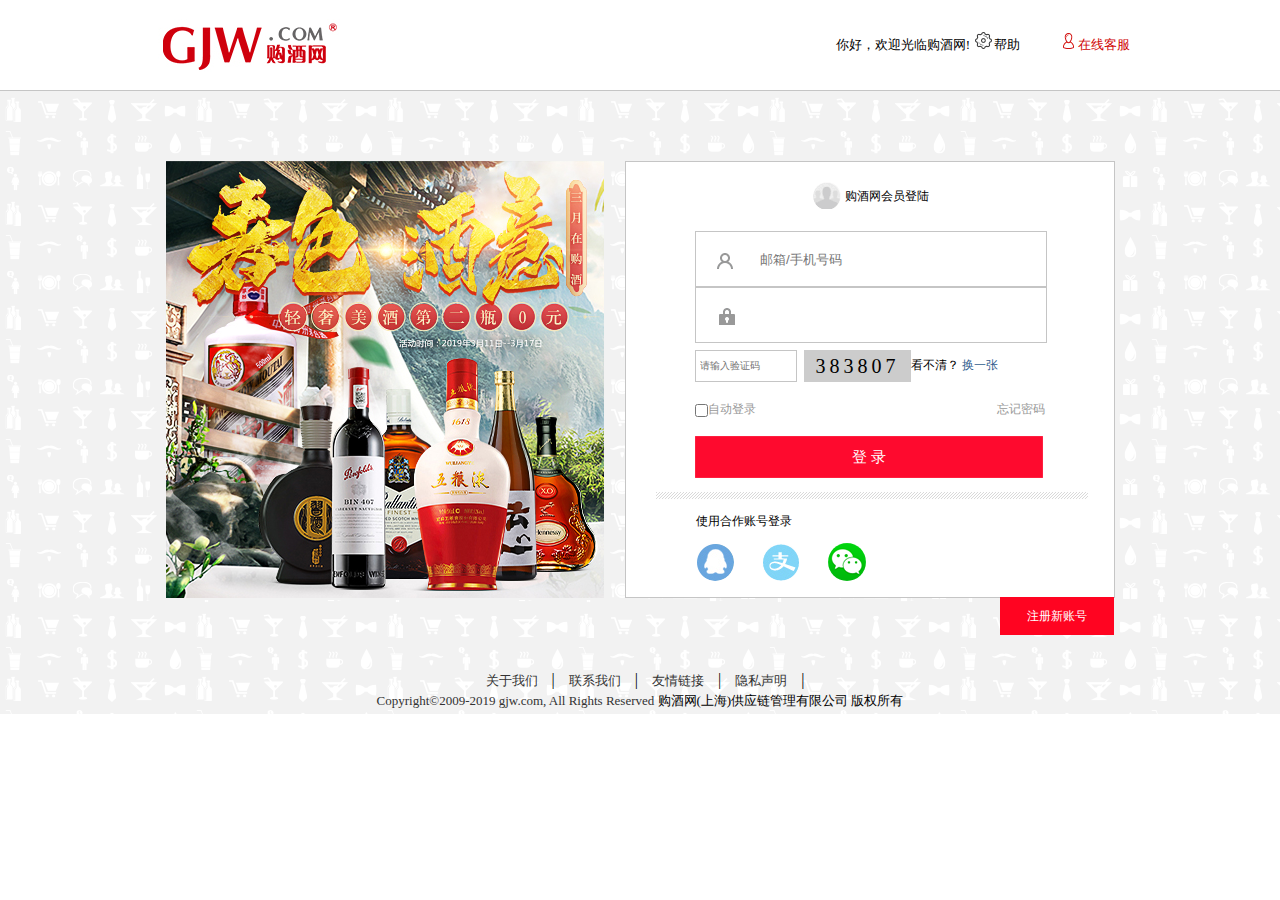
<file: html/denglu.html>
<!DOCTYPE html>
<html lang="en">

<head>
    <meta charset="UTF-8">
    <meta name="viewport" content="width=device-width, initial-scale=1.0">
    <meta http-equiv="X-UA-Compatible" content="ie=edge">
    <title>登陆</title>
    <link rel="stylesheet" href="../css/base.css">
    <link rel="stylesheet" href="../css/denglu.css">
    <script src="../js/common.js"></script>
    <script src="../js/denglu.js"></script>
</head>

<body>
    <div id="warp">
        <!-- 头部 -->
        <div class="header">
            <div class="containet">
                <h1 class="logo fl"><a href="../index.html"></a>购酒网</h1>
                <div class="topright fr">
                    <span>你好，欢迎光临购酒网!</span>
                    <span class="help"><i></i>帮助</span>
                    <span class="kefu"><i></i>在线客服</span>
                </div>
            </div>
        </div>
        <!-- 内容 -->
        <div class="main">
            <div class="contaient">
                <div class="login_box clear">
                    <form class="form_box" action="">
                        <div class="adbox fl"> <img src="../images/denglu_06.png" alt=""></div>
                        <div class="dengl_box fr">
                            <div class="login_from">
                                <div class="login_tit">
                                    <i class="den"></i>
                                    <span>购酒网会员登陆</span>
                                </div>
                                <div class="text_box">
                                    <i class="user"></i>
                                    <input type="text" name="text" id="text1" placeholder="邮箱/手机号码">
                                </div>
                                <div class="text_box">
                                    <i class="pass"></i>
                                    <input type="text" name="text" id="text2">
                                </div> 
                                <!-- 验证码 -->
                                <div class="login_code">
                                    <input type="text" id="text3" placeholder="请输入验证码">
                                    <span class="yzm">123456</span>看不清？
                                    <a href="javascript:;" id="yanzheng">换一张</a>
                                </div> 
                                <!-- 自动登陆 -->
                                <div class="autologin">
                                    <div class="zidong fl">
                                        <input type="checkbox" name="checkbox" id="che"><span>自动登录</span>
                                    </div>
                                    <a class="wj fr" href="javascript:;">忘记密码</a>
                                </div>
                                <a id="sub" class="bbtn" href="javascript:;">登&nbsp;录</a>
                            </div>
                            <div class="sheline"></div><!-- 分割线 -->
                            <div class="other_login">
                                <p>使用合作账号登录</p>
                                <a class="qq" href="javascript:;"></a>
                                <a class="zfb" href="javascript:;"></a>
                                <a class="wx" href="javascript:;"></a>
                            </div>
                            <a class="zhuce" href="zuche.html">注册新账号</a>
                        </div>

                    </form>
                </div>

            </div>
        </div>
        <!-- 尾部 -->
        <div class="footer">
            <div class="containet">
                <div class="link">
                    <a href="javascript:;">关于我们</a>
                    <span>|</span>
                    <a href="javascript:;">联系我们</a>
                    <span>|</span>
                    <a href="javascript:;">友情链接</a>
                    <span>|</span>
                    <a href="javascript:;">隐私声明</a>
                    <span>|</span>
                </div>
                <p class="copy">Copyright©2009-2019 gjw.com, All Rights Reserved <span>购酒网(上海)供应链管理有限公司 版权所有</span></p>
            </div>
        </div>
    </div>
</body>

</html>
</file>
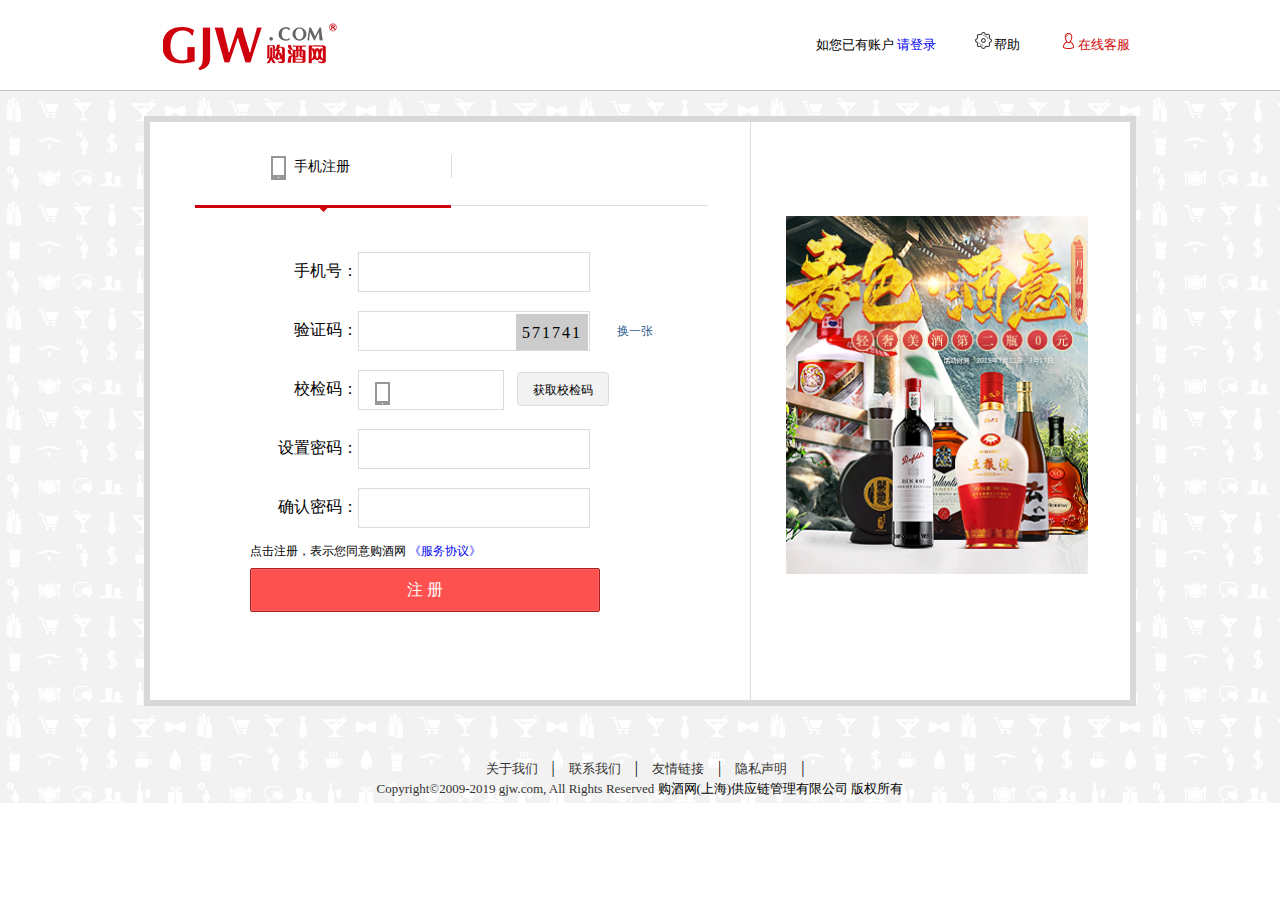
<file: html/zuche.html>
<!DOCTYPE html>
<html lang="en">

<head>
    <meta charset="UTF-8">
    <meta name="viewport" content="width=device-width, initial-scale=1.0">
    <meta http-equiv="X-UA-Compatible" content="ie=edge">
    <title>注册</title>
    <link rel="stylesheet" href="../css/base.css">
    <link rel="stylesheet" href="../css/zuche.css">
    <script src="../js/common.js"></script>
    <script src="../js/zhuce.js"></script>
</head>

<body>
    <div id="warp">
        <!-- 头部 -->
        <div class="header">
            <div class="containet">
                <h1 class="logo fl">购酒网</h1>
                <div class="topright fr">
                    <span class="delu">如您已有账户&nbsp;<a href="denglu.html">请登录</a></span>
                    <span class="help"><i></i>帮助</span>
                    <span class="kefu"><i></i>在线客服</span>
                </div>
            </div>
        </div>
        <div class="main">
            <div class="containet">
                <div class="con_box">
                    <div class="boxlf fl">
                        <ul class="tabform">
                            <li class="tabli">
                                <a href="javascript:;">
                                    <i></i>手机注册
                                </a>
                                <div class="tabg"></div>
                            </li>
                        </ul>
                        <div class="form_box">
                            <form action="" class="form_con">
                                <div class="mgauto">
                                    <div class="tel text_box">
                                        <label for="">手机号：</label><input type="text" id="tel" name="tel">
                                    </div>
                                    <div class="yzm text_box">
                                        <label for="">验证码：</label><input type="text" id="authcode"
                                            name="yzm"><span id="yzm">123456</span><a class="next" href="javascript:;">换一张</a>
                                    </div>
                                    <div class="xj text_box">
                                        <label for="">校检码：</label><input type="text" id="xj"
                                            name="xj"><span class="btn">获取校检码</span><i class="shouji"></i>
                                    </div>
                                    <div class="pass text_box">
                                        <label for="">设置密码：</label><input type="password" id="pass"
                                            name="pass">
                                    </div>
                                    <div class="apass text_box">
                                        <label for="">确认密码：</label><input type="password" id="apass"
                                            name="apass">
                                    </div>
                                    <p class="xieyi">
                                            点击注册，表示您同意购酒网 <a href="javascript:;">《服务协议》</a>
                                    </p>
                                    <a class="zhucebtn" href="javascript:;">注&nbsp;册</a>
                                </div>
                            </form>
                        </div>
                    </div>
                    <div class="boxrt fl">
                        <img src="../images/zhuce-right.jpg" alt="">
                    </div>
                </div>
            </div>
        </div>
        <!-- 尾部 -->
        <div class="footer">
            <div class="containet">
                <div class="link">
                    <a href="javascript">关于我们</a>
                    <span>|</span>
                    <a href="javascript">联系我们</a>
                    <span>|</span>
                    <a href="javascript">友情链接</a>
                    <span>|</span>
                    <a href="javascript">隐私声明</a>
                    <span>|</span>
                </div>
                <p class="copy">Copyright©2009-2019 gjw.com, All Rights Reserved <span>购酒网(上海)供应链管理有限公司 版权所有</span></p>
            </div>
        </div>
    </div>
</body>

</html>
</file>
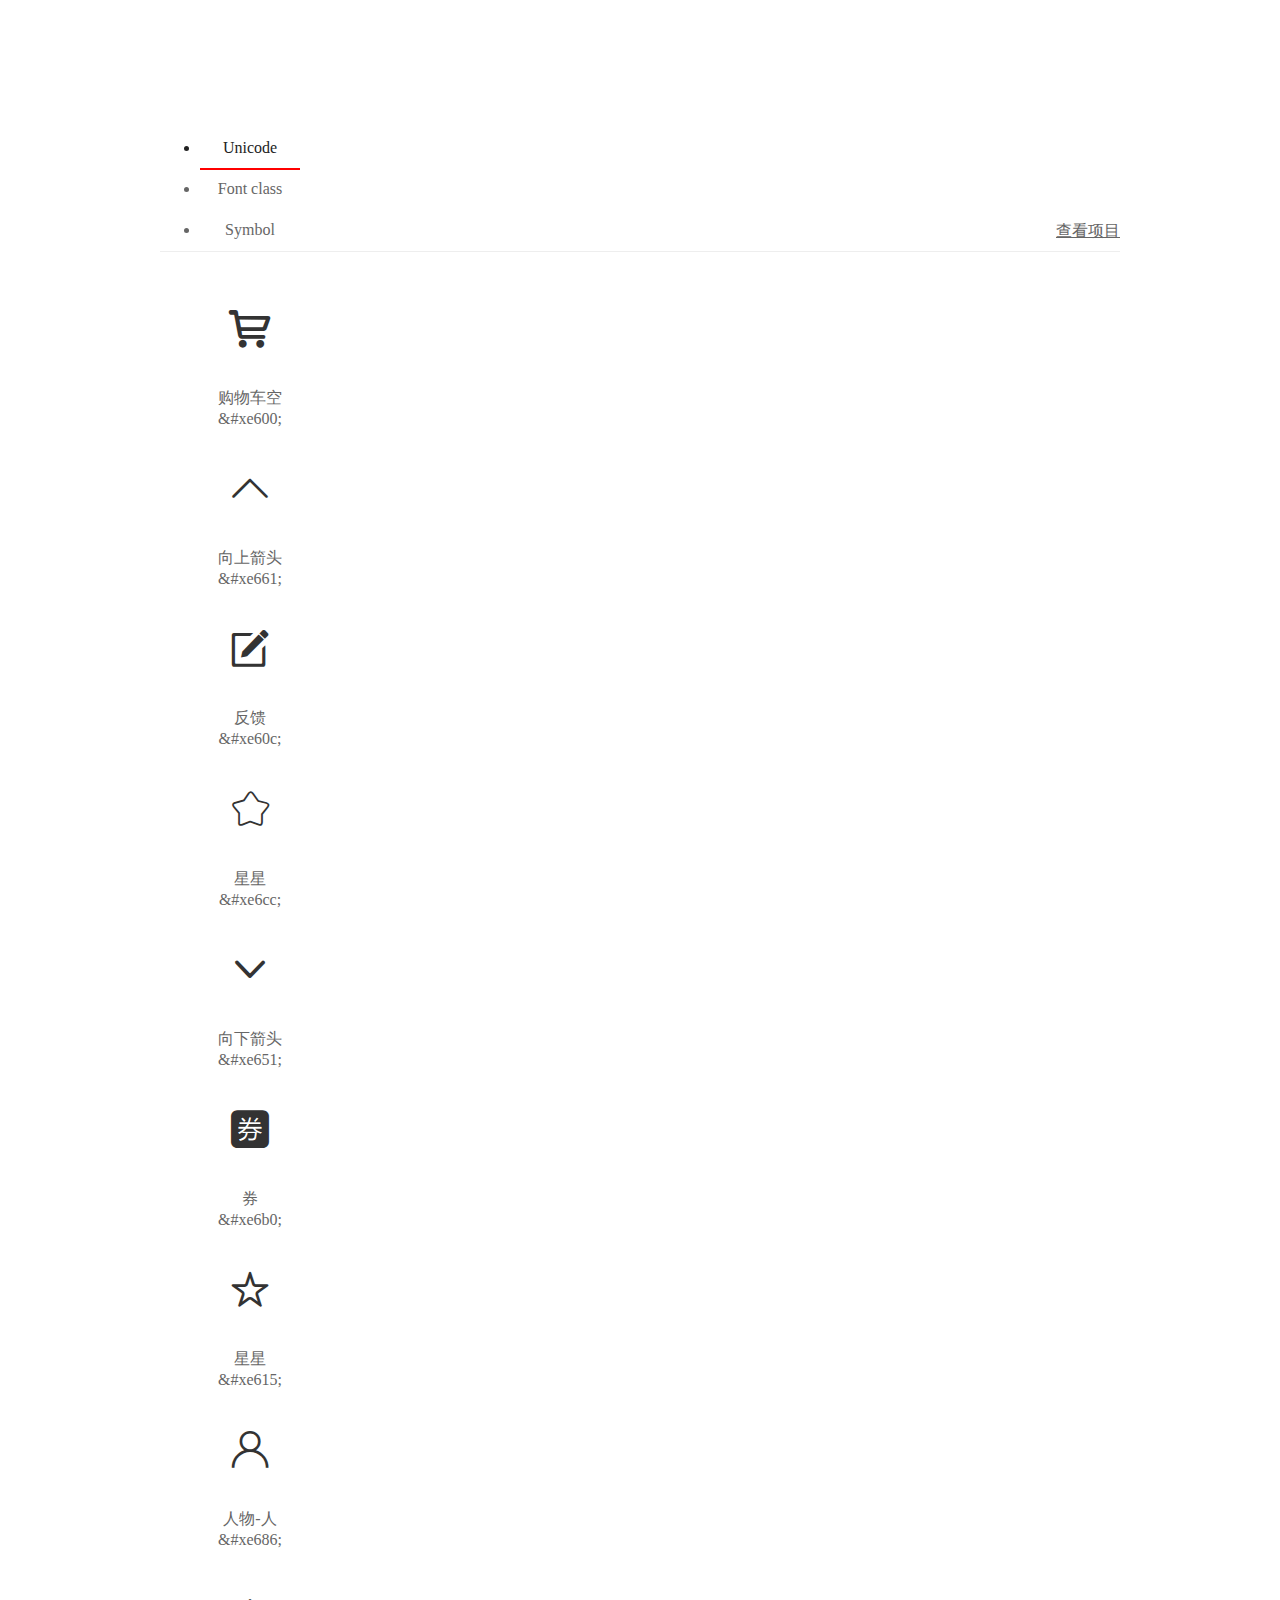
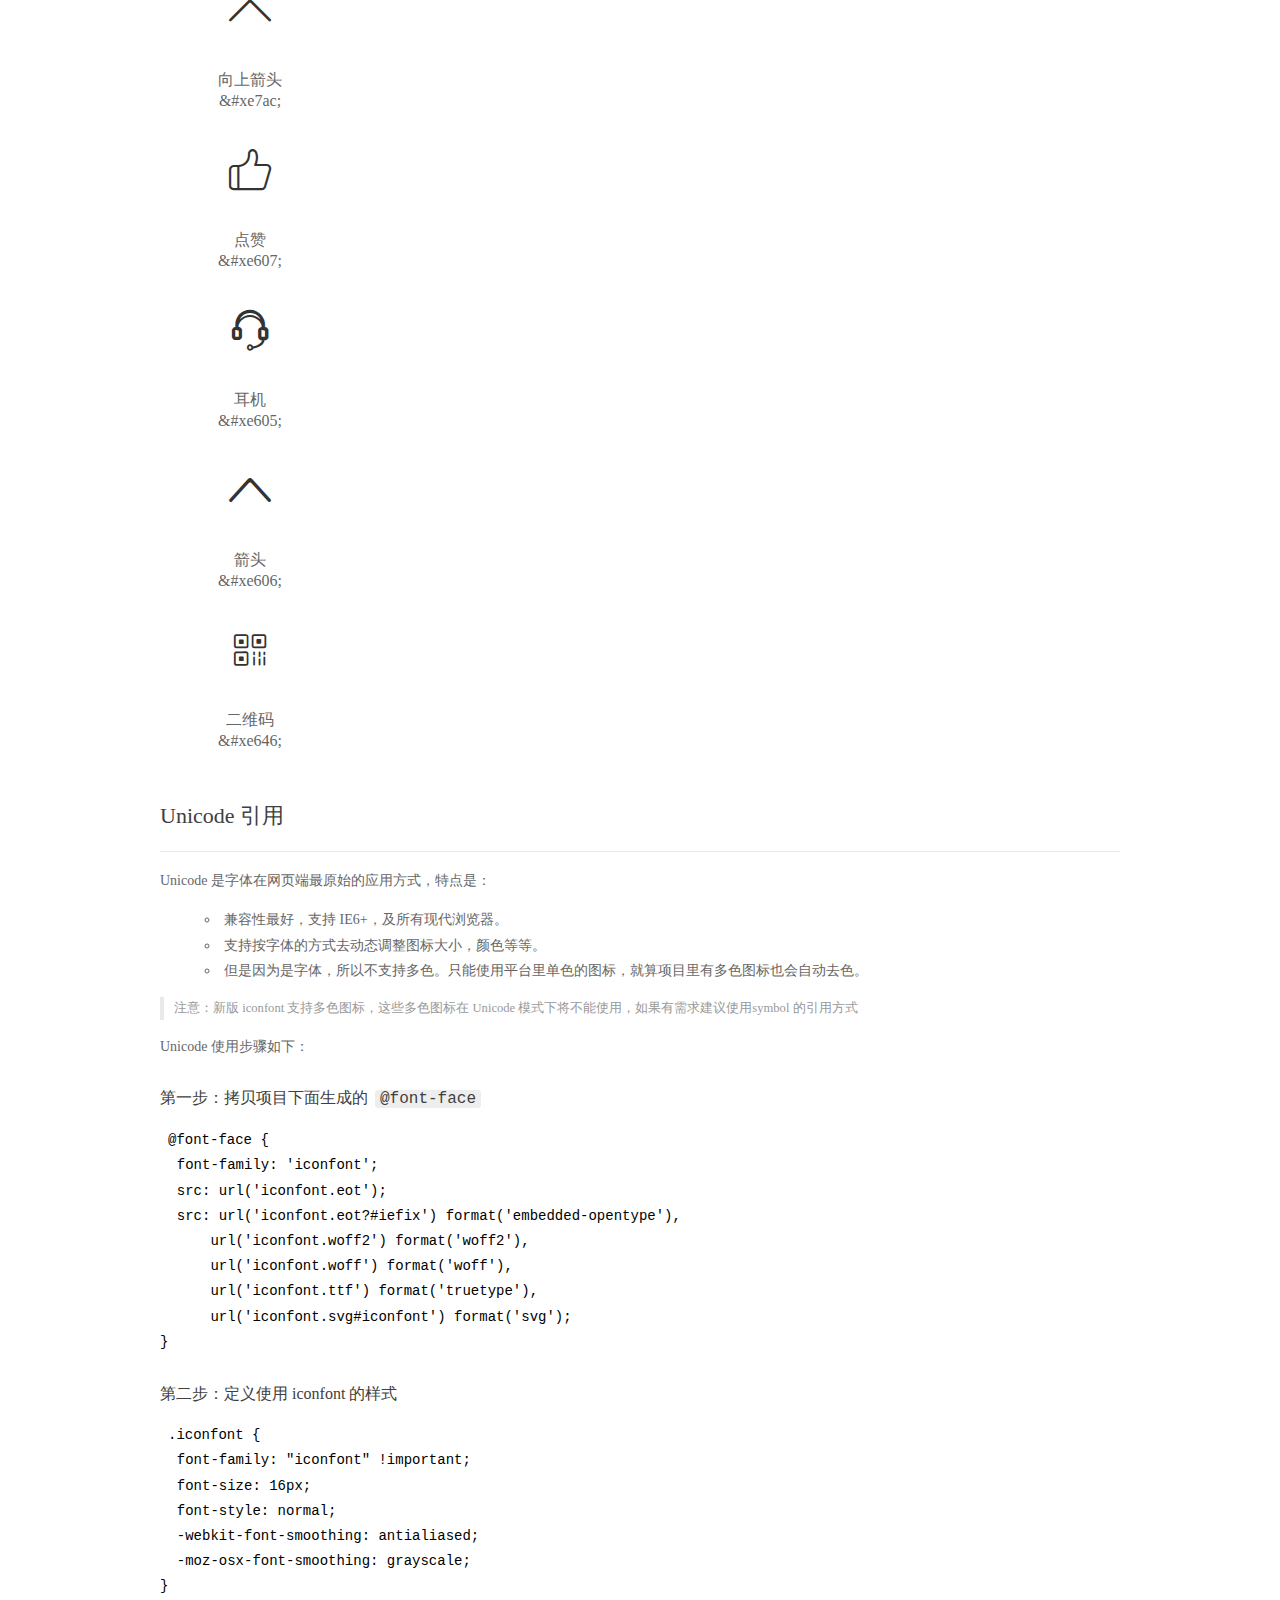
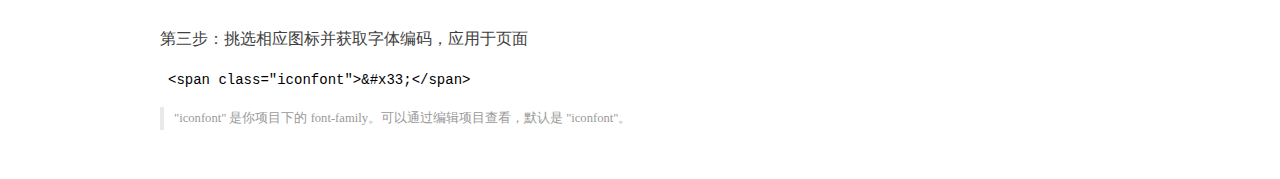
<file: css/font_1091028_v63p2ij96c/demo_index.html>
<!DOCTYPE html>
<html>
<head>
  <meta charset="utf-8"/>
  <title>IconFont Demo</title>
  <link rel="shortcut icon" href="https://gtms04.alicdn.com/tps/i4/TB1_oz6GVXXXXaFXpXXJDFnIXXX-64-64.ico" type="image/x-icon"/>
  <link rel="stylesheet" href="https://g.alicdn.com/thx/cube/1.3.2/cube.min.css">
  <link rel="stylesheet" href="demo.css">
  <link rel="stylesheet" href="iconfont.css">
  <script src="iconfont.js"></script>
  <!-- jQuery -->
  <script src="https://a1.alicdn.com/oss/uploads/2018/12/26/7bfddb60-08e8-11e9-9b04-53e73bb6408b.js"></script>
  <!-- 代码高亮 -->
  <script src="https://a1.alicdn.com/oss/uploads/2018/12/26/a3f714d0-08e6-11e9-8a15-ebf944d7534c.js"></script>
</head>
<body>
  <div class="main">
    <h1 class="logo"><a href="https://www.iconfont.cn/" title="iconfont 首页" target="_blank">&#xe86b;</a></h1>
    <div class="nav-tabs">
      <ul id="tabs" class="dib-box">
        <li class="dib active"><span>Unicode</span></li>
        <li class="dib"><span>Font class</span></li>
        <li class="dib"><span>Symbol</span></li>
      </ul>
      
      <a href="https://www.iconfont.cn/manage/index?manage_type=myprojects&projectId=1091028" target="_blank" class="nav-more">查看项目</a>
      
    </div>
    <div class="tab-container">
      <div class="content unicode" style="display: block;">
          <ul class="icon_lists dib-box">
          
            <li class="dib">
              <span class="icon iconfont">&#xe600;</span>
                <div class="name">购物车空</div>
                <div class="code-name">&amp;#xe600;</div>
              </li>
          
            <li class="dib">
              <span class="icon iconfont">&#xe661;</span>
                <div class="name">向上箭头</div>
                <div class="code-name">&amp;#xe661;</div>
              </li>
          
            <li class="dib">
              <span class="icon iconfont">&#xe60c;</span>
                <div class="name">反馈</div>
                <div class="code-name">&amp;#xe60c;</div>
              </li>
          
            <li class="dib">
              <span class="icon iconfont">&#xe6cc;</span>
                <div class="name">星星</div>
                <div class="code-name">&amp;#xe6cc;</div>
              </li>
          
            <li class="dib">
              <span class="icon iconfont">&#xe651;</span>
                <div class="name">向下箭头</div>
                <div class="code-name">&amp;#xe651;</div>
              </li>
          
            <li class="dib">
              <span class="icon iconfont">&#xe6b0;</span>
                <div class="name">券</div>
                <div class="code-name">&amp;#xe6b0;</div>
              </li>
          
            <li class="dib">
              <span class="icon iconfont">&#xe615;</span>
                <div class="name">星星</div>
                <div class="code-name">&amp;#xe615;</div>
              </li>
          
            <li class="dib">
              <span class="icon iconfont">&#xe686;</span>
                <div class="name">人物-人</div>
                <div class="code-name">&amp;#xe686;</div>
              </li>
          
            <li class="dib">
              <span class="icon iconfont">&#xe7ac;</span>
                <div class="name">向上箭头</div>
                <div class="code-name">&amp;#xe7ac;</div>
              </li>
          
            <li class="dib">
              <span class="icon iconfont">&#xe607;</span>
                <div class="name">点赞</div>
                <div class="code-name">&amp;#xe607;</div>
              </li>
          
            <li class="dib">
              <span class="icon iconfont">&#xe605;</span>
                <div class="name">耳机</div>
                <div class="code-name">&amp;#xe605;</div>
              </li>
          
            <li class="dib">
              <span class="icon iconfont">&#xe606;</span>
                <div class="name">箭头</div>
                <div class="code-name">&amp;#xe606;</div>
              </li>
          
            <li class="dib">
              <span class="icon iconfont">&#xe646;</span>
                <div class="name">二维码</div>
                <div class="code-name">&amp;#xe646;</div>
              </li>
          
          </ul>
          <div class="article markdown">
          <h2 id="unicode-">Unicode 引用</h2>
          <hr>

          <p>Unicode 是字体在网页端最原始的应用方式，特点是：</p>
          <ul>
            <li>兼容性最好，支持 IE6+，及所有现代浏览器。</li>
            <li>支持按字体的方式去动态调整图标大小，颜色等等。</li>
            <li>但是因为是字体，所以不支持多色。只能使用平台里单色的图标，就算项目里有多色图标也会自动去色。</li>
          </ul>
          <blockquote>
            <p>注意：新版 iconfont 支持多色图标，这些多色图标在 Unicode 模式下将不能使用，如果有需求建议使用symbol 的引用方式</p>
          </blockquote>
          <p>Unicode 使用步骤如下：</p>
          <h3 id="-font-face">第一步：拷贝项目下面生成的 <code>@font-face</code></h3>
<pre><code class="language-css"
>@font-face {
  font-family: 'iconfont';
  src: url('iconfont.eot');
  src: url('iconfont.eot?#iefix') format('embedded-opentype'),
      url('iconfont.woff2') format('woff2'),
      url('iconfont.woff') format('woff'),
      url('iconfont.ttf') format('truetype'),
      url('iconfont.svg#iconfont') format('svg');
}
</code></pre>
          <h3 id="-iconfont-">第二步：定义使用 iconfont 的样式</h3>
<pre><code class="language-css"
>.iconfont {
  font-family: "iconfont" !important;
  font-size: 16px;
  font-style: normal;
  -webkit-font-smoothing: antialiased;
  -moz-osx-font-smoothing: grayscale;
}
</code></pre>
          <h3 id="-">第三步：挑选相应图标并获取字体编码，应用于页面</h3>
<pre>
<code class="language-html"
>&lt;span class="iconfont"&gt;&amp;#x33;&lt;/span&gt;
</code></pre>
          <blockquote>
            <p>"iconfont" 是你项目下的 font-family。可以通过编辑项目查看，默认是 "iconfont"。</p>
          </blockquote>
          </div>
      </div>
      <div class="content font-class">
        <ul class="icon_lists dib-box">
          
          <li class="dib">
            <span class="icon iconfont icon-gouwuchekong"></span>
            <div class="name">
              购物车空
            </div>
            <div class="code-name">.icon-gouwuchekong
            </div>
          </li>
          
          <li class="dib">
            <span class="icon iconfont icon-xiangshangjiantou"></span>
            <div class="name">
              向上箭头
            </div>
            <div class="code-name">.icon-xiangshangjiantou
            </div>
          </li>
          
          <li class="dib">
            <span class="icon iconfont icon-fankui"></span>
            <div class="name">
              反馈
            </div>
            <div class="code-name">.icon-fankui
            </div>
          </li>
          
          <li class="dib">
            <span class="icon iconfont icon-xingxing"></span>
            <div class="name">
              星星
            </div>
            <div class="code-name">.icon-xingxing
            </div>
          </li>
          
          <li class="dib">
            <span class="icon iconfont icon-xiangxiajiantou"></span>
            <div class="name">
              向下箭头
            </div>
            <div class="code-name">.icon-xiangxiajiantou
            </div>
          </li>
          
          <li class="dib">
            <span class="icon iconfont icon-quan"></span>
            <div class="name">
              券
            </div>
            <div class="code-name">.icon-quan
            </div>
          </li>
          
          <li class="dib">
            <span class="icon iconfont icon-star"></span>
            <div class="name">
              星星
            </div>
            <div class="code-name">.icon-star
            </div>
          </li>
          
          <li class="dib">
            <span class="icon iconfont icon-ren"></span>
            <div class="name">
              人物-人
            </div>
            <div class="code-name">.icon-ren
            </div>
          </li>
          
          <li class="dib">
            <span class="icon iconfont icon-xiangshangjiantou1"></span>
            <div class="name">
              向上箭头
            </div>
            <div class="code-name">.icon-xiangshangjiantou1
            </div>
          </li>
          
          <li class="dib">
            <span class="icon iconfont icon-dianzan"></span>
            <div class="name">
              点赞
            </div>
            <div class="code-name">.icon-dianzan
            </div>
          </li>
          
          <li class="dib">
            <span class="icon iconfont icon-erji"></span>
            <div class="name">
              耳机
            </div>
            <div class="code-name">.icon-erji
            </div>
          </li>
          
          <li class="dib">
            <span class="icon iconfont icon-jiantou"></span>
            <div class="name">
              箭头
            </div>
            <div class="code-name">.icon-jiantou
            </div>
          </li>
          
          <li class="dib">
            <span class="icon iconfont icon-ico"></span>
            <div class="name">
              二维码
            </div>
            <div class="code-name">.icon-ico
            </div>
          </li>
          
        </ul>
        <div class="article markdown">
        <h2 id="font-class-">font-class 引用</h2>
        <hr>

        <p>font-class 是 Unicode 使用方式的一种变种，主要是解决 Unicode 书写不直观，语意不明确的问题。</p>
        <p>与 Unicode 使用方式相比，具有如下特点：</p>
        <ul>
          <li>兼容性良好，支持 IE8+，及所有现代浏览器。</li>
          <li>相比于 Unicode 语意明确，书写更直观。可以很容易分辨这个 icon 是什么。</li>
          <li>因为使用 class 来定义图标，所以当要替换图标时，只需要修改 class 里面的 Unicode 引用。</li>
          <li>不过因为本质上还是使用的字体，所以多色图标还是不支持的。</li>
        </ul>
        <p>使用步骤如下：</p>
        <h3 id="-fontclass-">第一步：引入项目下面生成的 fontclass 代码：</h3>
<pre><code class="language-html">&lt;link rel="stylesheet" href="./iconfont.css"&gt;
</code></pre>
        <h3 id="-">第二步：挑选相应图标并获取类名，应用于页面：</h3>
<pre><code class="language-html">&lt;span class="iconfont icon-xxx"&gt;&lt;/span&gt;
</code></pre>
        <blockquote>
          <p>"
            iconfont" 是你项目下的 font-family。可以通过编辑项目查看，默认是 "iconfont"。</p>
        </blockquote>
      </div>
      </div>
      <div class="content symbol">
          <ul class="icon_lists dib-box">
          
            <li class="dib">
                <svg class="icon svg-icon" aria-hidden="true">
                  <use xlink:href="#icon-gouwuchekong"></use>
                </svg>
                <div class="name">购物车空</div>
                <div class="code-name">#icon-gouwuchekong</div>
            </li>
          
            <li class="dib">
                <svg class="icon svg-icon" aria-hidden="true">
                  <use xlink:href="#icon-xiangshangjiantou"></use>
                </svg>
                <div class="name">向上箭头</div>
                <div class="code-name">#icon-xiangshangjiantou</div>
            </li>
          
            <li class="dib">
                <svg class="icon svg-icon" aria-hidden="true">
                  <use xlink:href="#icon-fankui"></use>
                </svg>
                <div class="name">反馈</div>
                <div class="code-name">#icon-fankui</div>
            </li>
          
            <li class="dib">
                <svg class="icon svg-icon" aria-hidden="true">
                  <use xlink:href="#icon-xingxing"></use>
                </svg>
                <div class="name">星星</div>
                <div class="code-name">#icon-xingxing</div>
            </li>
          
            <li class="dib">
                <svg class="icon svg-icon" aria-hidden="true">
                  <use xlink:href="#icon-xiangxiajiantou"></use>
                </svg>
                <div class="name">向下箭头</div>
                <div class="code-name">#icon-xiangxiajiantou</div>
            </li>
          
            <li class="dib">
                <svg class="icon svg-icon" aria-hidden="true">
                  <use xlink:href="#icon-quan"></use>
                </svg>
                <div class="name">券</div>
                <div class="code-name">#icon-quan</div>
            </li>
          
            <li class="dib">
                <svg class="icon svg-icon" aria-hidden="true">
                  <use xlink:href="#icon-star"></use>
                </svg>
                <div class="name">星星</div>
                <div class="code-name">#icon-star</div>
            </li>
          
            <li class="dib">
                <svg class="icon svg-icon" aria-hidden="true">
                  <use xlink:href="#icon-ren"></use>
                </svg>
                <div class="name">人物-人</div>
                <div class="code-name">#icon-ren</div>
            </li>
          
            <li class="dib">
                <svg class="icon svg-icon" aria-hidden="true">
                  <use xlink:href="#icon-xiangshangjiantou1"></use>
                </svg>
                <div class="name">向上箭头</div>
                <div class="code-name">#icon-xiangshangjiantou1</div>
            </li>
          
            <li class="dib">
                <svg class="icon svg-icon" aria-hidden="true">
                  <use xlink:href="#icon-dianzan"></use>
                </svg>
                <div class="name">点赞</div>
                <div class="code-name">#icon-dianzan</div>
            </li>
          
            <li class="dib">
                <svg class="icon svg-icon" aria-hidden="true">
                  <use xlink:href="#icon-erji"></use>
                </svg>
                <div class="name">耳机</div>
                <div class="code-name">#icon-erji</div>
            </li>
          
            <li class="dib">
                <svg class="icon svg-icon" aria-hidden="true">
                  <use xlink:href="#icon-jiantou"></use>
                </svg>
                <div class="name">箭头</div>
                <div class="code-name">#icon-jiantou</div>
            </li>
          
            <li class="dib">
                <svg class="icon svg-icon" aria-hidden="true">
                  <use xlink:href="#icon-ico"></use>
                </svg>
                <div class="name">二维码</div>
                <div class="code-name">#icon-ico</div>
            </li>
          
          </ul>
          <div class="article markdown">
          <h2 id="symbol-">Symbol 引用</h2>
          <hr>

          <p>这是一种全新的使用方式，应该说这才是未来的主流，也是平台目前推荐的用法。相关介绍可以参考这篇<a href="">文章</a>
            这种用法其实是做了一个 SVG 的集合，与另外两种相比具有如下特点：</p>
          <ul>
            <li>支持多色图标了，不再受单色限制。</li>
            <li>通过一些技巧，支持像字体那样，通过 <code>font-size</code>, <code>color</code> 来调整样式。</li>
            <li>兼容性较差，支持 IE9+，及现代浏览器。</li>
            <li>浏览器渲染 SVG 的性能一般，还不如 png。</li>
          </ul>
          <p>使用步骤如下：</p>
          <h3 id="-symbol-">第一步：引入项目下面生成的 symbol 代码：</h3>
<pre><code class="language-html">&lt;script src="./iconfont.js"&gt;&lt;/script&gt;
</code></pre>
          <h3 id="-css-">第二步：加入通用 CSS 代码（引入一次就行）：</h3>
<pre><code class="language-html">&lt;style&gt;
.icon {
  width: 1em;
  height: 1em;
  vertical-align: -0.15em;
  fill: currentColor;
  overflow: hidden;
}
&lt;/style&gt;
</code></pre>
          <h3 id="-">第三步：挑选相应图标并获取类名，应用于页面：</h3>
<pre><code class="language-html">&lt;svg class="icon" aria-hidden="true"&gt;
  &lt;use xlink:href="#icon-xxx"&gt;&lt;/use&gt;
&lt;/svg&gt;
</code></pre>
          </div>
      </div>

    </div>
  </div>
  <script>
  $(document).ready(function () {
      $('.tab-container .content:first').show()

      $('#tabs li').click(function (e) {
        var tabContent = $('.tab-container .content')
        var index = $(this).index()

        if ($(this).hasClass('active')) {
          return
        } else {
          $('#tabs li').removeClass('active')
          $(this).addClass('active')

          tabContent.hide().eq(index).fadeIn()
        }
      })
    })
  </script>
</body>
</html>
</file>
<file: css/base.css>
img,input,select{vertical-align:middle}a,em,i,s{text-decoration:none}body,dd,dl,dt,fieldset,form,h1,h2,h3,h4,h5,h6,html,img,input,legend,li,ol,p,ul{margin:0;padding:0}button,fieldset,img,input{border:0;padding:0;margin:0;outline-style:none}li,ol,ul{list-style:none}textarea{resize:none}img{border:0}.clearfix:after,.clearfix:before{content:"";display:table}.clearfix:after{clear:both}h1,h2,h3,h4,h5,h6{font-weight:400;font-size:1em}em,i,s{font-style:normal}.fl{float:left}.fr{float:right}.ac{text-align:center}.f12{font-size:12px}.f14{font-size:14px}.f16{font-size:16px}
</file>
<file: css/denglu.css>
body,html{height:100%;font-family:"Times New Roman",Georgia,Serif}.header{width:100%;border-bottom:1px solid #c5c5c5}.header .containet{width:980px;height:90px;margin:0 auto}.header .containet .logo{width:190px;height:90px;line-height:90px;text-indent:-9999px;background:url(../images/logo.jpg) left center no-repeat;cursor:pointer}.header .containet .topright>span{display:inline-block;height:90px;line-height:90px;font-size:13px}.header .containet .topright .help{margin-right:34px;cursor:pointer;vertical-align:middle}.header .containet .topright .kefu{cursor:pointer;color:#cf0404}.header .containet .topright .help i{width:20px;height:28px;display:inline-block;background:url(../images/loginIcon.gif) 0 10px no-repeat}.header .containet .topright .kefu i{width:20px;height:28px;display:inline-block;background:url(../images/loginIcon.gif) -21px 11px no-repeat}.main{width:100%;background:url(../images/login_bg.gif)}.main .contaient{width:980px;margin:0 auto}.main .contaient .adbox{cursor:pointer}.main .contaient .login_box{padding:70px 15px;overflow:hidden}.main .contaient .login_box .form_box .dengl_box{width:488px;height:435px;background:#fff;border:1px solid #c5c5c5;position:relative}.main .contaient .login_box .form_box .dengl_box .login_from{width:350px;height:auto;margin:14px auto}.main .contaient .login_box .form_box .dengl_box .login_from .login_tit{width:100%;height:34px;background:#fff;text-align:center;line-height:34px;margin-bottom:21px;font-size:12px}.main .contaient .login_box .form_box .dengl_box .login_from .login_tit .den{width:30px;height:30px;display:inline-block;background:url(../images/loginIcon.gif) -93px 2px no-repeat;vertical-align:middle}.main .contaient .login_box .form_box .dengl_box .login_from .login_tit span{height:34px;display:inline-block;line-height:39px;vertical-align:middle}.main .contaient .login_box .form_box .dengl_box .login_from .text_box{width:100%;height:54px;line-height:52px;border-width:1px;border-style:solid;border-color:#c5c5c5;border-image:initial;background:#fff}.main .contaient .login_box .form_box .dengl_box .login_from .text_box .user{width:20px;height:20px;display:inline-block;vertical-align:middle;margin-left:20px;background:url(../images/loginIcon.gif) -46px 2px no-repeat}.main .contaient .login_box .form_box .dengl_box .login_from .text_box .pass{width:20px;height:20px;display:inline-block;vertical-align:middle;margin-left:20px;background:url(../images/loginIcon.gif) -69px 2px no-repeat}.text_box input{width:260px;height:24px;padding-left:20px;background:#fff}.main .contaient .login_box .form_box .dengl_box .login_from .login_code{width:100%;height:32px;font-size:12px;margin-top:7px}.main .contaient .login_box .form_box .dengl_box .login_from .login_code .yzm{width:107px;display:inline-block;line-height:32px;text-align:center;height:32px;font-size:20px;background:#ccc;letter-spacing:4px;vertical-align:middle}.main .contaient .login_box .form_box .dengl_box .login_from .login_code #text3{width:102px;height:32px;border:1px solid #c5c5c5;margin-right:4px;vertical-align:middle;padding-left:4px;box-sizing:border-box;font-size:10px;font-family:'Courier New',Courier,monospace}.main .contaient .login_box .form_box .dengl_box .login_from .login_code #yanzheng{width:102px;height:32px;color:#325e8f}.main .contaient .login_box .form_box .dengl_box .login_from .autologin{width:100%;height:54px;font-size:12px;line-height:54px}.main .contaient .login_box .form_box .dengl_box .login_from .autologin .wj,.main .contaient .login_box .form_box .dengl_box .login_from .autologin .zidong>span{color:#999}.main .contaient .login_box .form_box .dengl_box .login_from .autologin .wj:hover{color:#c40000}.main .contaient .login_box .form_box .dengl_box .login_from #sub{display:block;width:348px;height:42px;text-align:center;background:#fe0a2e;color:#fff;line-height:42px;font-size:15px;box-shadow:inset 0 0 1px rgba(255,255,255,.9);cursor:pointer}.main .contaient .login_box .form_box .dengl_box .sheline{width:432px;height:7px;background:url(../images/bg_06.gif);margin-left:30px;margin-bottom:14px}.main .contaient .login_box .form_box .dengl_box .other_login{width:350px;height:70px;margin-left:70px}.main .contaient .login_box .form_box .dengl_box .other_login p{font-size:12px;color:#000}.main .contaient .login_box .form_box .dengl_box .other_login .qq{background:url(../images/qq.png) no-repeat;margin-top:13px;margin-right:24px}.main .contaient .login_box .form_box .dengl_box .other_login .zfb{background:url(../images/zfb.png) no-repeat;margin-right:24px}.main .contaient .login_box .form_box .dengl_box .other_login .wx{background:url(../images/wenxin.png) no-repeat}.main .contaient .login_box .form_box .dengl_box .zhuce{display:block;width:114px;height:38px;background:#ff0421;color:#fff;text-align:center;line-height:38px;position:absolute;bottom:-38px;font-size:12px;right:0}.footer .containet .link a,.footer .containet p{font-size:13px;font-family:"Times New Roman",Georgia,Serif}.main .contaient .login_box .form_box .dengl_box .other_login>a{display:inline-block;width:38px;height:38px;border-radius:50%}.footer{width:100%;background:url(../images/login_bg.gif)}.footer .containet{width:980px;margin:0 auto;height:44px}.footer .containet .link{text-align:center}.footer .containet .link a{display:inline-block;color:#333;padding:0 10px;line-height:22px}.footer .containet .link a:hover{color:#c40000}.footer .containet p{color:#333;text-align:center}.footer .containet p span{color:#000;font-family:"Times New Roman",Georgia,Serif}
</file>
<file: css/zuche.css>
body,html{height:100%;font-family:"Times New Roman",Georgia,Serif}.header{width:100%;border-bottom:1px solid #c5c5c5}.header .containet{width:980px;height:90px;margin:0 auto}.header .containet .logo{width:190px;height:90px;line-height:90px;text-indent:-9999px;background:url(../images/logo.jpg) left center no-repeat;cursor:pointer}.header .containet .topright>span{display:inline-block;height:90px;line-height:90px;font-size:13px}.header .containet .topright .help{margin:0 34px;cursor:pointer;vertical-align:middle}.header .containet .topright .kefu{cursor:pointer;color:#cf0404}.header .containet .topright .help i{width:20px;height:28px;display:inline-block;background:url(../images/loginIcon.gif) 0 10px no-repeat}.header .containet .topright .kefu i{width:20px;height:28px;display:inline-block;background:url(../images/loginIcon.gif) -21px 11px no-repeat}.main{width:100%;background:url(../images/login_bg.gif);padding:1px 0}.main .containet{width:980px;height:578px;margin:24px auto 0;background:#fff;overflow:hidden;border:6px solid rgba(199,199,199,.7)}.main .containet .boxlf{width:600px;height:580px;overflow:hidden;border-right:1px solid #dcdcdc}.main .containet .boxlf .tabform{height:35px;width:515px;margin:33px auto 0;padding-bottom:15px;border-bottom:1px solid #ddd}.main .containet .boxlf .tabform>li:first-child{width:258px;height:23px;border-right:1px solid #dcdcdc}.main .containet .boxlf .tabform>li:first-child a{font-size:14px;display:block;text-align:center;line-height:23px;color:#000;position:relative}.main .containet .boxlf .tabform>li:first-child a i{display:inline-block;width:22px;position:absolute;margin-left:-24px;height:30px;background:url(../images/loginIcon.gif) -386px -4px no-repeat}.main .containet .boxlf .tabform>li:first-child .tabg{background:url(../images/loginIcon.gif) 2px -37px no-repeat;width:258px;height:7px;margin-top:27px}.main .containet .boxlf .form_box{padding-top:34px}.main .containet .boxlf .form_con{width:600px;height:386px;overflow:hidden}.text_box{position:relative;margin-top:5px;width:348px;height:52px;line-height:52px;font-size:16px;border:0}.text_box input{width:232px;border:1px solid #dcdcdc;height:40px;padding-left:20px;box-sizing:border-box}.text_box label{font-family:'微软雅黑'}.main .containet .boxlf .form_con .mgauto{width:400px;height:353px;margin:0 auto}.main .containet .boxlf .form_con .mgauto .tel,.main .containet .boxlf .form_con .mgauto .yzm{margin-left:44px;width:400px;height:54px}.main .containet .boxlf .form_con .mgauto .yzm>span{display:block;width:72px;position:absolute;height:36px;right:106px;top:10px;float:left;background:#ccc;color:#000;letter-spacing:2px;line-height:38px;text-align:center}.main .containet .boxlf .form_con .mgauto .yzm .next{font-size:12px;color:#325e8f;margin-left:27px}.main .containet .boxlf .form_con .mgauto .xj{margin-left:44px;width:400px;height:54px}.main .containet .boxlf .form_con .mgauto .xj .shouji{display:inline-block;left:80px;top:18px;width:18px;position:absolute;height:24px;background:url(../images/loginIcon.gif) -386px -4px no-repeat}.main .containet .boxlf .form_con .mgauto .xj>input{width:146px;text-align:center}.main .containet .boxlf .form_con .mgauto .xj .btn{display:inline-block;width:92px;height:34px;text-align:center;line-height:34px;font-size:12px;color:#000;background:#f2f2f2;border:1px solid #ddd;margin-left:13px;border-radius:4px;cursor:pointer;box-sizing:border-box}.main .containet .boxlf .form_con .mgauto .apass,.main .containet .boxlf .form_con .mgauto .pass{margin-left:28px;width:400px;height:54px}.main .containet .boxlf .form_con .mgauto .xieyi{font-size:12px;color:#000;line-height:33px}.footer .containet .link a,.footer .containet p{font-size:13px;font-family:"Times New Roman",Georgia,Serif}.main .containet .boxlf .form_con .mgauto .zhucebtn{display:block;width:348px;height:42px;color:#fff;border:1px solid #a8221f;border-radius:2px;text-align:center;line-height:42px;background:#fd514f;box-shadow:inset 0 0 1px rgba(255,255,255,.9);cursor:pointer}.main .containet .boxrt,.main .containet .boxrt img{width:302px;height:358px}.main .containet .boxrt{float:left;margin-top:94px;margin-left:35px}.footer{width:100%;background:url(../images/login_bg.gif);padding:1px 0}.footer .containet{width:980px;margin:50px auto 0;height:44px}.footer .containet .link{text-align:center}.footer .containet .link a{display:inline-block;color:#333;padding:0 10px;line-height:22px}.footer .containet .link a:hover{color:#c40000}.footer .containet p{color:#333;text-align:center}.footer .containet p span{color:#000;font-family:"Times New Roman",Georgia,Serif}
</file>
<file: css/font_1091028_v63p2ij96c/demo.css>
/* Logo 字体 */
@font-face {
  font-family: "iconfont logo";
  src: url('https://at.alicdn.com/t/font_985780_km7mi63cihi.eot?t=1545807318834');
  src: url('https://at.alicdn.com/t/font_985780_km7mi63cihi.eot?t=1545807318834#iefix') format('embedded-opentype'),
    url('https://at.alicdn.com/t/font_985780_km7mi63cihi.woff?t=1545807318834') format('woff'),
    url('https://at.alicdn.com/t/font_985780_km7mi63cihi.ttf?t=1545807318834') format('truetype'),
    url('https://at.alicdn.com/t/font_985780_km7mi63cihi.svg?t=1545807318834#iconfont') format('svg');
}

.logo {
  font-family: "iconfont logo";
  font-size: 160px;
  font-style: normal;
  -webkit-font-smoothing: antialiased;
  -moz-osx-font-smoothing: grayscale;
}

/* tabs */
.nav-tabs {
  position: relative;
}

.nav-tabs .nav-more {
  position: absolute;
  right: 0;
  bottom: 0;
  height: 42px;
  line-height: 42px;
  color: #666;
}

#tabs {
  border-bottom: 1px solid #eee;
}

#tabs li {
  cursor: pointer;
  width: 100px;
  height: 40px;
  line-height: 40px;
  text-align: center;
  font-size: 16px;
  border-bottom: 2px solid transparent;
  position: relative;
  z-index: 1;
  margin-bottom: -1px;
  color: #666;
}


#tabs .active {
  border-bottom-color: #f00;
  color: #222;
}

.tab-container .content {
  display: none;
}

/* 页面布局 */
.main {
  padding: 30px 100px;
  width: 960px;
  margin: 0 auto;
}

.main .logo {
  color: #333;
  text-align: left;
  margin-bottom: 30px;
  line-height: 1;
  height: 110px;
  margin-top: -50px;
  overflow: hidden;
  *zoom: 1;
}

.main .logo a {
  font-size: 160px;
  color: #333;
}

.helps {
  margin-top: 40px;
}

.helps pre {
  padding: 20px;
  margin: 10px 0;
  border: solid 1px #e7e1cd;
  background-color: #fffdef;
  overflow: auto;
}

.icon_lists {
  width: 100% !important;
  overflow: hidden;
  *zoom: 1;
}

.icon_lists li {
  width: 100px;
  margin-bottom: 10px;
  margin-right: 20px;
  text-align: center;
  list-style: none !important;
  cursor: default;
}

.icon_lists li .code-name {
  line-height: 1.2;
}

.icon_lists .icon {
  display: block;
  height: 100px;
  line-height: 100px;
  font-size: 42px;
  margin: 10px auto;
  color: #333;
  -webkit-transition: font-size 0.25s linear, width 0.25s linear;
  -moz-transition: font-size 0.25s linear, width 0.25s linear;
  transition: font-size 0.25s linear, width 0.25s linear;
}

.icon_lists .icon:hover {
  font-size: 100px;
}

.icon_lists .svg-icon {
  /* 通过设置 font-size 来改变图标大小 */
  width: 1em;
  /* 图标和文字相邻时，垂直对齐 */
  vertical-align: -0.15em;
  /* 通过设置 color 来改变 SVG 的颜色/fill */
  fill: currentColor;
  /* path 和 stroke 溢出 viewBox 部分在 IE 下会显示
      normalize.css 中也包含这行 */
  overflow: hidden;
}

.icon_lists li .name,
.icon_lists li .code-name {
  color: #666;
}

/* markdown 样式 */
.markdown {
  color: #666;
  font-size: 14px;
  line-height: 1.8;
}

.highlight {
  line-height: 1.5;
}

.markdown img {
  vertical-align: middle;
  max-width: 100%;
}

.markdown h1 {
  color: #404040;
  font-weight: 500;
  line-height: 40px;
  margin-bottom: 24px;
}

.markdown h2,
.markdown h3,
.markdown h4,
.markdown h5,
.markdown h6 {
  color: #404040;
  margin: 1.6em 0 0.6em 0;
  font-weight: 500;
  clear: both;
}

.markdown h1 {
  font-size: 28px;
}

.markdown h2 {
  font-size: 22px;
}

.markdown h3 {
  font-size: 16px;
}

.markdown h4 {
  font-size: 14px;
}

.markdown h5 {
  font-size: 12px;
}

.markdown h6 {
  font-size: 12px;
}

.markdown hr {
  height: 1px;
  border: 0;
  background: #e9e9e9;
  margin: 16px 0;
  clear: both;
}

.markdown p {
  margin: 1em 0;
}

.markdown>p,
.markdown>blockquote,
.markdown>.highlight,
.markdown>ol,
.markdown>ul {
  width: 80%;
}

.markdown ul>li {
  list-style: circle;
}

.markdown>ul li,
.markdown blockquote ul>li {
  margin-left: 20px;
  padding-left: 4px;
}

.markdown>ul li p,
.markdown>ol li p {
  margin: 0.6em 0;
}

.markdown ol>li {
  list-style: decimal;
}

.markdown>ol li,
.markdown blockquote ol>li {
  margin-left: 20px;
  padding-left: 4px;
}

.markdown code {
  margin: 0 3px;
  padding: 0 5px;
  background: #eee;
  border-radius: 3px;
}

.markdown strong,
.markdown b {
  font-weight: 600;
}

.markdown>table {
  border-collapse: collapse;
  border-spacing: 0px;
  empty-cells: show;
  border: 1px solid #e9e9e9;
  width: 95%;
  margin-bottom: 24px;
}

.markdown>table th {
  white-space: nowrap;
  color: #333;
  font-weight: 600;
}

.markdown>table th,
.markdown>table td {
  border: 1px solid #e9e9e9;
  padding: 8px 16px;
  text-align: left;
}

.markdown>table th {
  background: #F7F7F7;
}

.markdown blockquote {
  font-size: 90%;
  color: #999;
  border-left: 4px solid #e9e9e9;
  padding-left: 0.8em;
  margin: 1em 0;
}

.markdown blockquote p {
  margin: 0;
}

.markdown .anchor {
  opacity: 0;
  transition: opacity 0.3s ease;
  margin-left: 8px;
}

.markdown .waiting {
  color: #ccc;
}

.markdown h1:hover .anchor,
.markdown h2:hover .anchor,
.markdown h3:hover .anchor,
.markdown h4:hover .anchor,
.markdown h5:hover .anchor,
.markdown h6:hover .anchor {
  opacity: 1;
  display: inline-block;
}

.markdown>br,
.markdown>p>br {
  clear: both;
}


.hljs {
  display: block;
  background: white;
  padding: 0.5em;
  color: #333333;
  overflow-x: auto;
}

.hljs-comment,
.hljs-meta {
  color: #969896;
}

.hljs-string,
.hljs-variable,
.hljs-template-variable,
.hljs-strong,
.hljs-emphasis,
.hljs-quote {
  color: #df5000;
}

.hljs-keyword,
.hljs-selector-tag,
.hljs-type {
  color: #a71d5d;
}

.hljs-literal,
.hljs-symbol,
.hljs-bullet,
.hljs-attribute {
  color: #0086b3;
}

.hljs-section,
.hljs-name {
  color: #63a35c;
}

.hljs-tag {
  color: #333333;
}

.hljs-title,
.hljs-attr,
.hljs-selector-id,
.hljs-selector-class,
.hljs-selector-attr,
.hljs-selector-pseudo {
  color: #795da3;
}

.hljs-addition {
  color: #55a532;
  background-color: #eaffea;
}

.hljs-deletion {
  color: #bd2c00;
  background-color: #ffecec;
}

.hljs-link {
  text-decoration: underline;
}

/* 代码高亮 */
/* PrismJS 1.15.0
https://prismjs.com/download.html#themes=prism&languages=markup+css+clike+javascript */
/**
 * prism.js default theme for JavaScript, CSS and HTML
 * Based on dabblet (http://dabblet.com)
 * @author Lea Verou
 */
code[class*="language-"],
pre[class*="language-"] {
  color: black;
  background: none;
  text-shadow: 0 1px white;
  font-family: Consolas, Monaco, 'Andale Mono', 'Ubuntu Mono', monospace;
  text-align: left;
  white-space: pre;
  word-spacing: normal;
  word-break: normal;
  word-wrap: normal;
  line-height: 1.5;

  -moz-tab-size: 4;
  -o-tab-size: 4;
  tab-size: 4;

  -webkit-hyphens: none;
  -moz-hyphens: none;
  -ms-hyphens: none;
  hyphens: none;
}

pre[class*="language-"]::-moz-selection,
pre[class*="language-"] ::-moz-selection,
code[class*="language-"]::-moz-selection,
code[class*="language-"] ::-moz-selection {
  text-shadow: none;
  background: #b3d4fc;
}

pre[class*="language-"]::selection,
pre[class*="language-"] ::selection,
code[class*="language-"]::selection,
code[class*="language-"] ::selection {
  text-shadow: none;
  background: #b3d4fc;
}

@media print {

  code[class*="language-"],
  pre[class*="language-"] {
    text-shadow: none;
  }
}

/* Code blocks */
pre[class*="language-"] {
  padding: 1em;
  margin: .5em 0;
  overflow: auto;
}

:not(pre)>code[class*="language-"],
pre[class*="language-"] {
  background: #f5f2f0;
}

/* Inline code */
:not(pre)>code[class*="language-"] {
  padding: .1em;
  border-radius: .3em;
  white-space: normal;
}

.token.comment,
.token.prolog,
.token.doctype,
.token.cdata {
  color: slategray;
}

.token.punctuation {
  color: #999;
}

.namespace {
  opacity: .7;
}

.token.property,
.token.tag,
.token.boolean,
.token.number,
.token.constant,
.token.symbol,
.token.deleted {
  color: #905;
}

.token.selector,
.token.attr-name,
.token.string,
.token.char,
.token.builtin,
.token.inserted {
  color: #690;
}

.token.operator,
.token.entity,
.token.url,
.language-css .token.string,
.style .token.string {
  color: #9a6e3a;
  background: hsla(0, 0%, 100%, .5);
}

.token.atrule,
.token.attr-value,
.token.keyword {
  color: #07a;
}

.token.function,
.token.class-name {
  color: #DD4A68;
}

.token.regex,
.token.important,
.token.variable {
  color: #e90;
}

.token.important,
.token.bold {
  font-weight: bold;
}

.token.italic {
  font-style: italic;
}

.token.entity {
  cursor: help;
}
</file>
<file: css/font_1091028_v63p2ij96c/iconfont.css>
@font-face {font-family: "iconfont";
  src: url('iconfont.eot?t=1552700919153'); /* IE9 */
  src: url('iconfont.eot?t=1552700919153#iefix') format('embedded-opentype'), /* IE6-IE8 */
  url('[data-uri]') format('woff2'),
  url('iconfont.woff?t=1552700919153') format('woff'),
  url('iconfont.ttf?t=1552700919153') format('truetype'), /* chrome, firefox, opera, Safari, Android, iOS 4.2+ */
  url('iconfont.svg?t=1552700919153#iconfont') format('svg'); /* iOS 4.1- */
}

.iconfont {
  font-family: "iconfont" !important;
  font-size: 16px;
  font-style: normal;
  -webkit-font-smoothing: antialiased;
  -moz-osx-font-smoothing: grayscale;
}

.icon-gouwuchekong:before {
  content: "\e600";
}

.icon-xiangshangjiantou:before {
  content: "\e661";
}

.icon-fankui:before {
  content: "\e60c";
}

.icon-xingxing:before {
  content: "\e6cc";
}

.icon-xiangxiajiantou:before {
  content: "\e651";
}

.icon-quan:before {
  content: "\e6b0";
}

.icon-star:before {
  content: "\e615";
}

.icon-ren:before {
  content: "\e686";
}

.icon-xiangshangjiantou1:before {
  content: "\e7ac";
}

.icon-dianzan:before {
  content: "\e607";
}

.icon-erji:before {
  content: "\e605";
}

.icon-jiantou:before {
  content: "\e606";
}

.icon-ico:before {
  content: "\e646";
}
</file>
